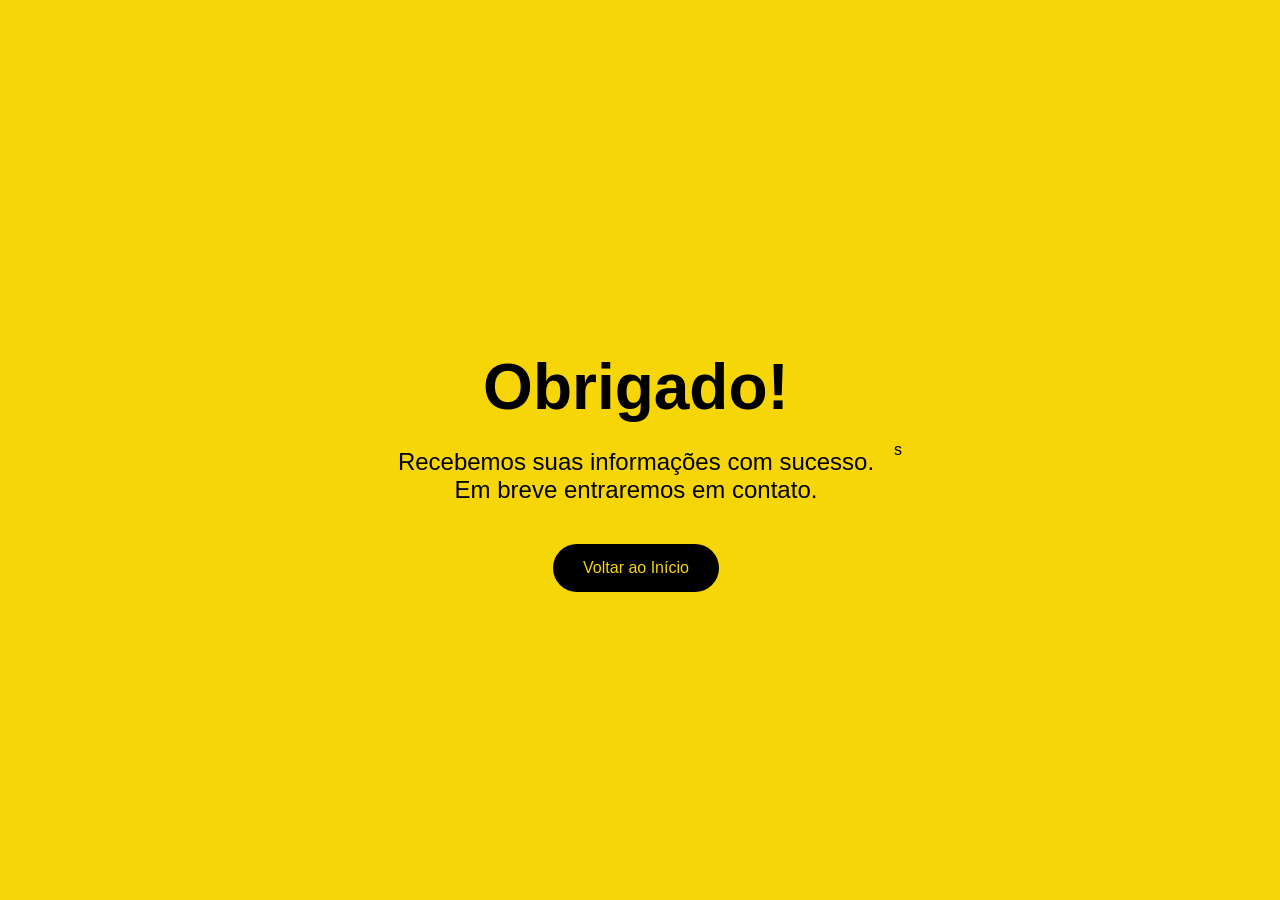
<file: formulario_enviado.html>
<!DOCTYPE html>
<html lang="pt-BR">
<head>

  <meta charset="UTF-8" />
  <meta name="viewport" content="width=device-width, initial-scale=1.0"/>
  <meta http-equiv="refresh" content="4;url=https://www.levilleresidence.com.br/" />
  <title>Buritis Itatiba</title>
      <link rel="stylesheet" href="./styles/page_obrigado.css">
<!-- Google Tag Manager -->
<script>(function(w,d,s,l,i){w[l]=w[l]||[];w[l].push({'gtm.start':
new Date().getTime(),event:'gtm.js'});var f=d.getElementsByTagName(s)[0],
j=d.createElement(s),dl=l!='dataLayer'?'&l='+l:'';j.async=true;j.src=
'https://www.googletagmanager.com/gtm.js?id='+i+dl;f.parentNode.insertBefore(j,f);
})(window,document,'script','dataLayer','GTM-5B2C7W86');</script>
<!-- End Google Tag Manager -->

</head>
<body>
  <div class="message">
    <h1>Obrigado!</h1>
    <p>Recebemos suas informações com sucesso.<br>Em breve entraremos em contato.</p>
    <a href="https://www.levilleresidence.com.br/" class="btn">Voltar ao Início</a>
  </div>

<!-- Google Tag Manager (noscript) -->
<noscript><iframe src="https://www.googletagmanager.com/ns.html?id=GTM-5B2C7W86"
height="0" width="0" style="display:none;visibility:hidden"></iframe></noscript>
<!-- End Google Tag Manager (noscript) -->
</body>
</html>
s
</file>
<file: styles/page_obrigado.css>
body {
    margin: 0;
    padding: 0;
    background-color: #f6d606;
    font-family: 'Segoe UI', Tahoma, Geneva, Verdana, sans-serif;
    display: flex;
    justify-content: center;
    align-items: center;
    height: 100vh;
    text-align: center;
    color: #000;
}

.message {
    max-width: 600px;
    padding: 20px;
}

.message h1 {
    font-size: 4em;
    margin-bottom: 20px;
}

.message p {
    font-size: 1.5em;
    margin-bottom: 40px;
}

.btn {
    display: inline-block;
    background-color: #000;
    color: #f6d606;
    padding: 15px 30px;
    font-size: 1em;
    border: none;
    border-radius: 50px;
    text-decoration: none;
    transition: background-color 0.3s ease, transform 0.2s ease;
}

.btn:hover {
    background-color: #333;
    transform: scale(1.05);
}

@media (max-width: 600px) {
    .message h1 {
        font-size: 2.5em;
    }

    .message p {
        font-size: 1.2em;
    }
}
</file>
